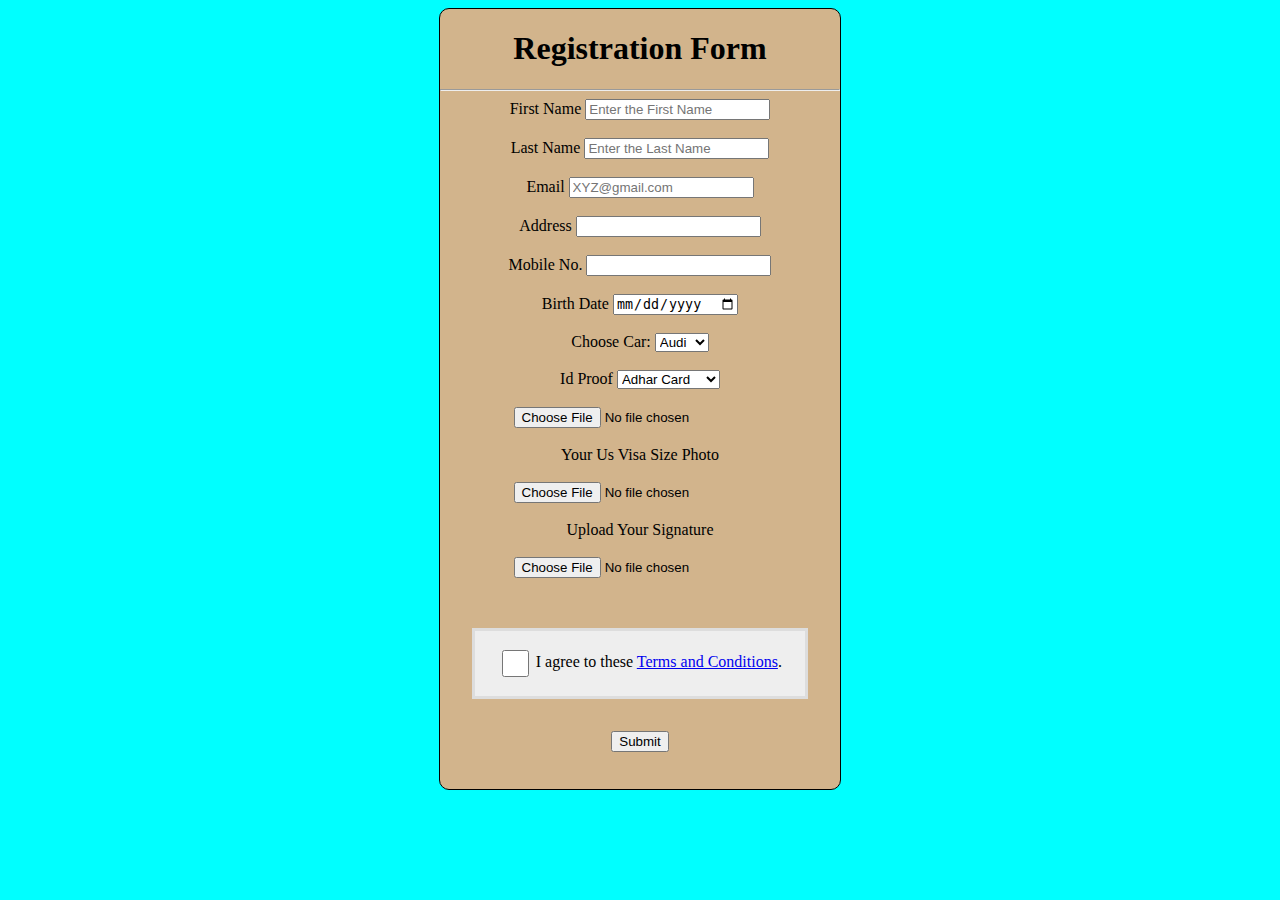
<file: Self Drive/Form.html>
<!DOCTYPE html>
<html lang="en">
<head>
    <meta charset="UTF-8">
    <meta http-equiv="X-UA-Compatible" content="IE=edge">
    <meta name="viewport" content="width=device-width, initial-scale=1.0">
    <link rel="stylesheet" href="./style1.css">
    <link rel="stylesheet" href="./main.js">
   
    <title>Document</title>
</head>
<body>
    <center>
    <div class="border">
        <div id="box">
            <span id="button"  >
            <h1 style="font-style: normal;"> <strong> Registration Form</strong> </h1></a>
                <hr>
            <form action="" id="form">
                <label>First Name</label>
                <input type="text"  value="" id="fname" placeholder="Enter the First Name"><br><br>
                <label>Last Name</label>
                <input type="text"  value="" id="lname" placeholder="Enter the Last Name"><br><br>
                 <label>Email</label>
                <input type="email"  value="" id="email" placeholder="XYZ@gmail.com"><br><br>
                 <label>Address</label>
                <input type="text"  value="" id="address" placeholder=""><br><br>
                 <label>Mobile No.</label>
                <input type="number"  value="" id="phone" placeholder=""><br><br>
                <label>Birth Date</label>
                <input type="date"  value="" id="bday" placeholder=""><br><br>
                 <label for="cars">Choose Car:</label>
                <select id="cars" required>
                    <option value="Audi">Audi</option>
                     <option value="Opel">Opel</option>
                      <option value="Saab">Saab</option>
                       <option value="Audi">Audi</option>
                        <option value="Audi">Audi</option>
                </select><br><br>
    
                 <label>Id Proof</label>
                 <select id="Id Proof" required>
                    <option value="Adhar Card" >Adhar Card</option>
                    <option value="Pan Card">Pan Card</option>
                    <option value="Driving Licence">Drive Licence</option>
                 </select><br><br>
    
                 <input type="file" id="myfile" name="filename" ><br><br>

                 <label>Your Us Visa Size Photo</label><br><br>
                 <input type="file" id="myimage" name="imagename" ><br><br>

                 <label>Upload Your Signature</label><br><br>
                 <input type="file" id="myimage" name="imagename"  ><br><br>
                 
                 <div class="tacbox">
                    <input id="checkbox" type="checkbox" />
                    <label for="checkbox"> I agree to these <a href="#">Terms and Conditions</a>.</label>
                </div>
                    <input type="button" name="submit" class="btnSubmit btn-block" onclick="gotowhatsapp()" value="Submit" />
                

                </form>
        </div>  
    </div>
</center>
<script src="main.js"></script>
</body>
</html>
</file>
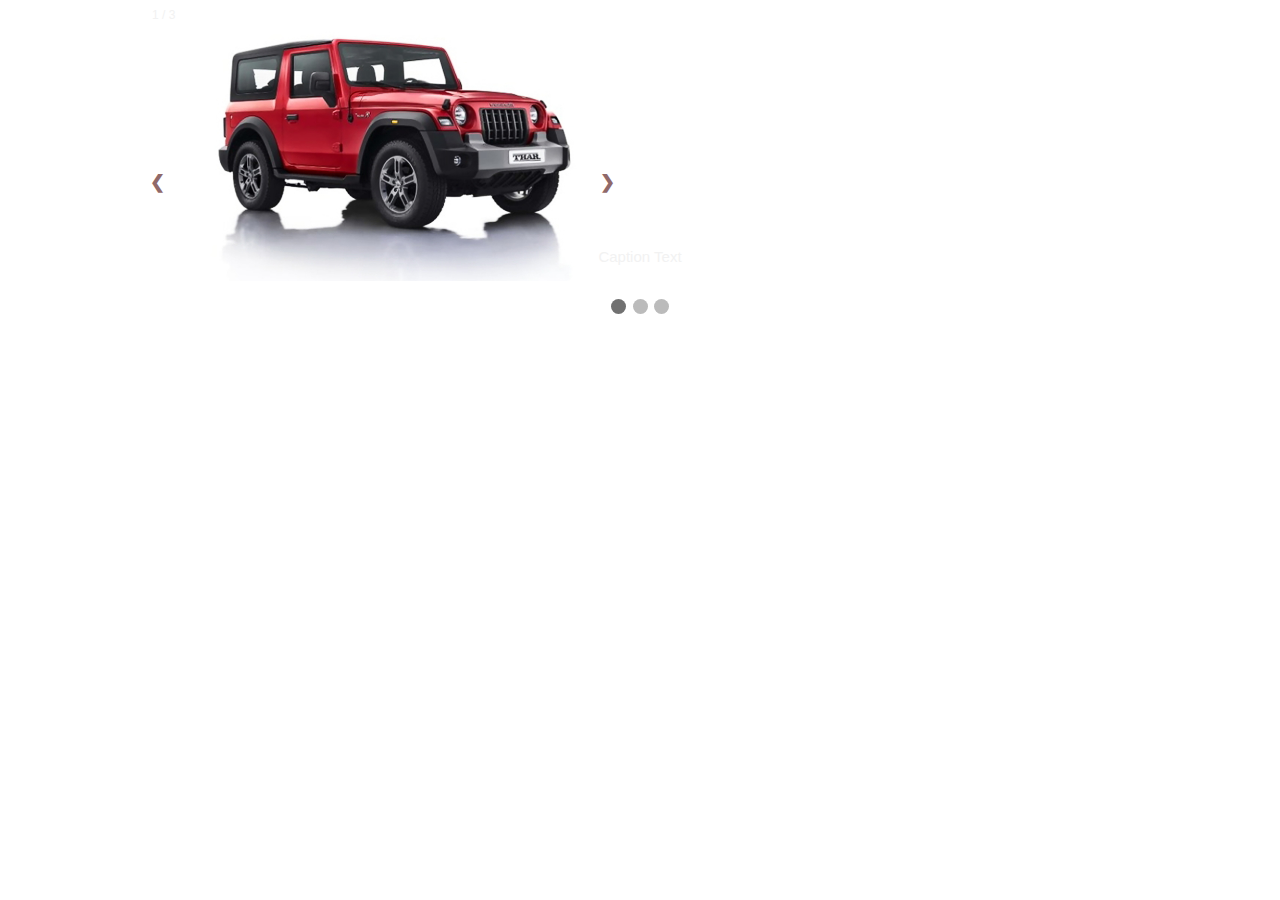
<file: Self Drive/side.html>
<!DOCTYPE html>
<html>
<head>
<meta name="viewport" content="width=device-width, initial-scale=1">
<style>
* {box-sizing: border-box}
body {font-family: Verdana, sans-serif; margin:0}
.mySlides {display: none}
img {vertical-align: middle;}

/* Slideshow container */
.slideshow-container {
  max-width: 1000px;
  position: relative;
  margin: auto;
}

/* Next & previous buttons */
.prev, .next {
  cursor: pointer;
  position: absolute;
  top: 50%;
  width: auto;
  padding: 10px;
  margin-top: 20px;
  color: rgb(144, 105, 105);
  font-weight: bold;
  font-size: 18px;
  transition: 0.6s ease;
  border-radius: 0 3px 3px 0;
  user-select: none;
}

/* Position the "next button" to the right */
.next {
  
  border-radius: 3px 0 0 3px;
  margin-left: 450px;
}

/* On hover, add a black background color with a little bit see-through */
.prev:hover, .next:hover {
  background-color: rgba(0,0,0,0.8);
}

/* Caption text */
.text {
  color: #f2f2f2;
  font-size: 15px;
  padding: 8px 12px;
  position: absolute;
  bottom: 8px;
  width: 100%;
  text-align: center;
}

/* Number text (1/3 etc) */
.numbertext {
  color: #f2f2f2;
  font-size: 12px;
  padding: 8px 12px;
  position: absolute;
  top: 0;
}

/* The dots/bullets/indicators */
.dot {
  cursor: pointer;
  height: 15px;
  width: 15px;
  margin: 0 1px;
  background-color: #bbb;
  border-radius: 50%;
  display: inline-block;
  transition: background-color 0.6s ease;
}

.active, .dot:hover {
  background-color: #717171;
}

/* Fading animation */
.fade {
  animation-name: fade;
  animation-duration: 1.5s;
}

@keyframes fade {
  from {opacity: .4} 
  to {opacity: 1}
}

/* On smaller screens, decrease text size */
@media only screen and (max-width: 300px) {
  .prev, .next,.text {font-size: 11px}
}
</style>
</head>
<body>

<div class="slideshow-container">

<div class="mySlides fade">
  <div class="numbertext">1 / 3</div>
  <img src="img/a.jpeg" style="width:50%">
  <div class="text">Caption Text</div>
</div>

<div class="mySlides fade">
  <div class="numbertext">2 / 3</div>
  <img src="img/b.png" style="width:50%">
  <div class="text">Caption Two</div>
</div>

<div class="mySlides fade">
  <div class="numbertext">3 / 3</div>
  <img src="./img/c.webp" style="width:50%">
  <div class="text">Caption Three</div>
</div>

<a class="prev" onclick="plusSlides(-1)">❮</a>
<a class="next" onclick="plusSlides(1)">❯</a>

</div>
<br>

<div style="text-align:center">
  <span class="dot" onclick="currentSlide(1)"></span> 
  <span class="dot" onclick="currentSlide(2)"></span> 
  <span class="dot" onclick="currentSlide(3)"></span> 
</div>

<script>
let slideIndex = 1;
showSlides(slideIndex);

function plusSlides(n) {
  showSlides(slideIndex += n);
}

function currentSlide(n) {
  showSlides(slideIndex = n);
}

function showSlides(n) {
  let i;
  let slides = document.getElementsByClassName("mySlides");
  let dots = document.getElementsByClassName("dot");
  if (n > slides.length) {slideIndex = 1}    
  if (n < 1) {slideIndex = slides.length}
  for (i = 0; i < slides.length; i++) {
    slides[i].style.display = "none";  
  }
  for (i = 0; i < dots.length; i++) {
    dots[i].className = dots[i].className.replace(" active", "");
  }
  slides[slideIndex-1].style.display = "block";  
  dots[slideIndex-1].className += " active";
}
</script>

</body>
</html>
</file>
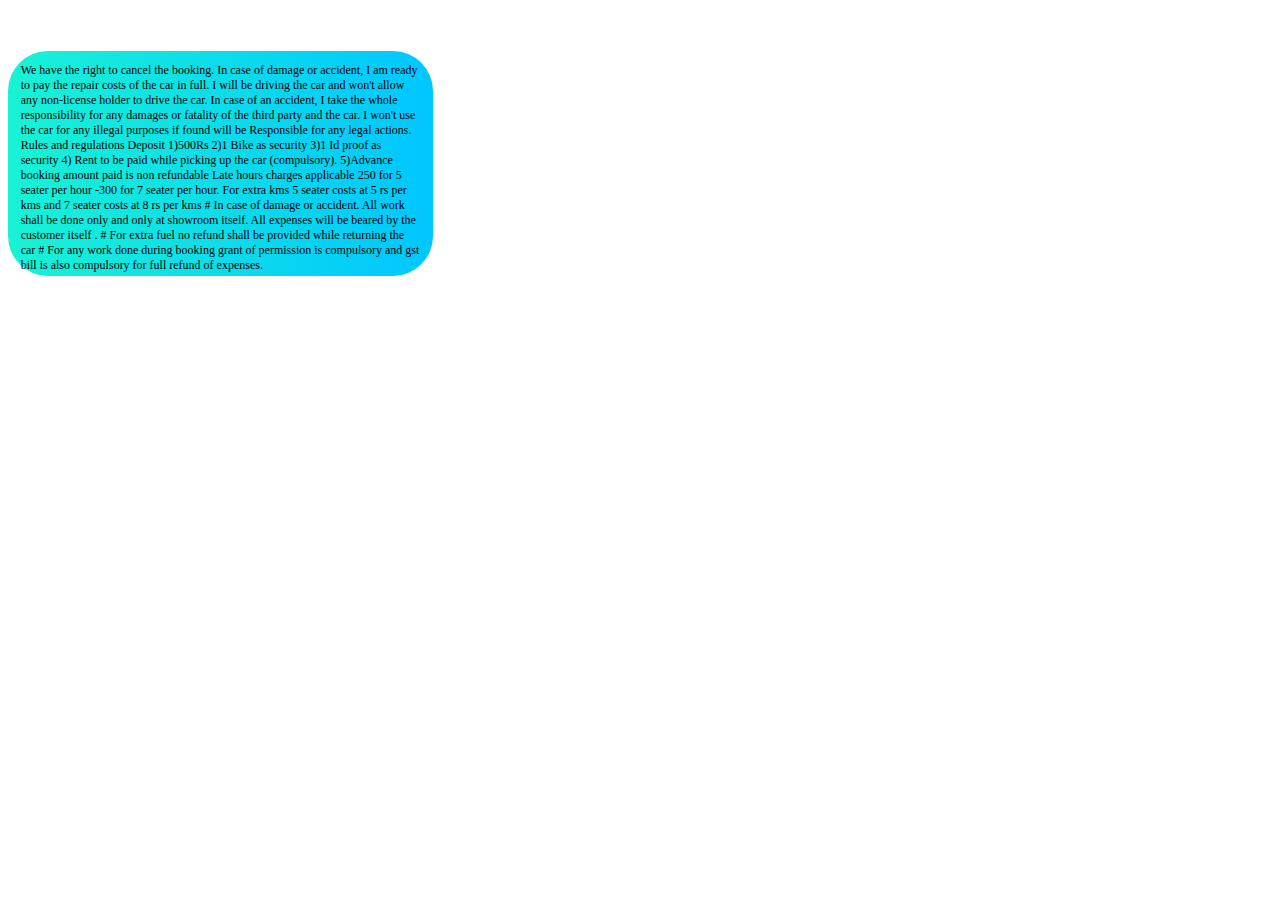
<file: Self Drive/termcondition.html>
<!DOCTYPE html>
<html lang="en">
<head>
    <meta charset="UTF-8">
    <meta http-equiv="X-UA-Compatible" content="IE=edge">
    <meta name="viewport" content="width=device-width, initial-scale=1.0">
    <title>Document</title>
</head>
<body>

<p style="background:-webkit-linear-gradient(left, #18f3d5, #00c6ff);
 margin-top: 4%;  padding: 1%; border-radius: 2.5rem;font-size: 12px; height: 200px; width: 400px;  ">
 We have the right to cancel the booking.                                        
 In case of damage or accident, I am ready to pay the repair costs of the car in full.
 I will be driving the car and won't allow any non-license holder to drive the car.
 In case of an accident, I take the whole responsibility for any damages or fatality of the third party and the car.  
 I won't use the car for any illegal purposes if found will be Responsible for any legal actions.
 Rules and regulations           
 Deposit     
 1)500Rs    
 2)1 Bike as security    
 3)1 Id proof as security     
 4) Rent to be paid while picking up the car (compulsory).     
 5)Advance booking amount paid is non refundable           
 Late hours charges applicable 250 for 5 seater per hour -300 for 7 seater per hour. 
 For extra kms 5 seater costs at 5 rs per kms and 7 seater costs at 8 rs per kms     
 # In case of damage or  accident. All  work shall be done only and only at showroom itself.
 All expenses will be beared by the customer itself . 
 # For extra fuel no refund shall be provided while returning the car 
 # For any work done during booking grant of permission is 
 compulsory and gst bill is also compulsory for full refund of expenses.
</p>

</body>
</html>
</file>
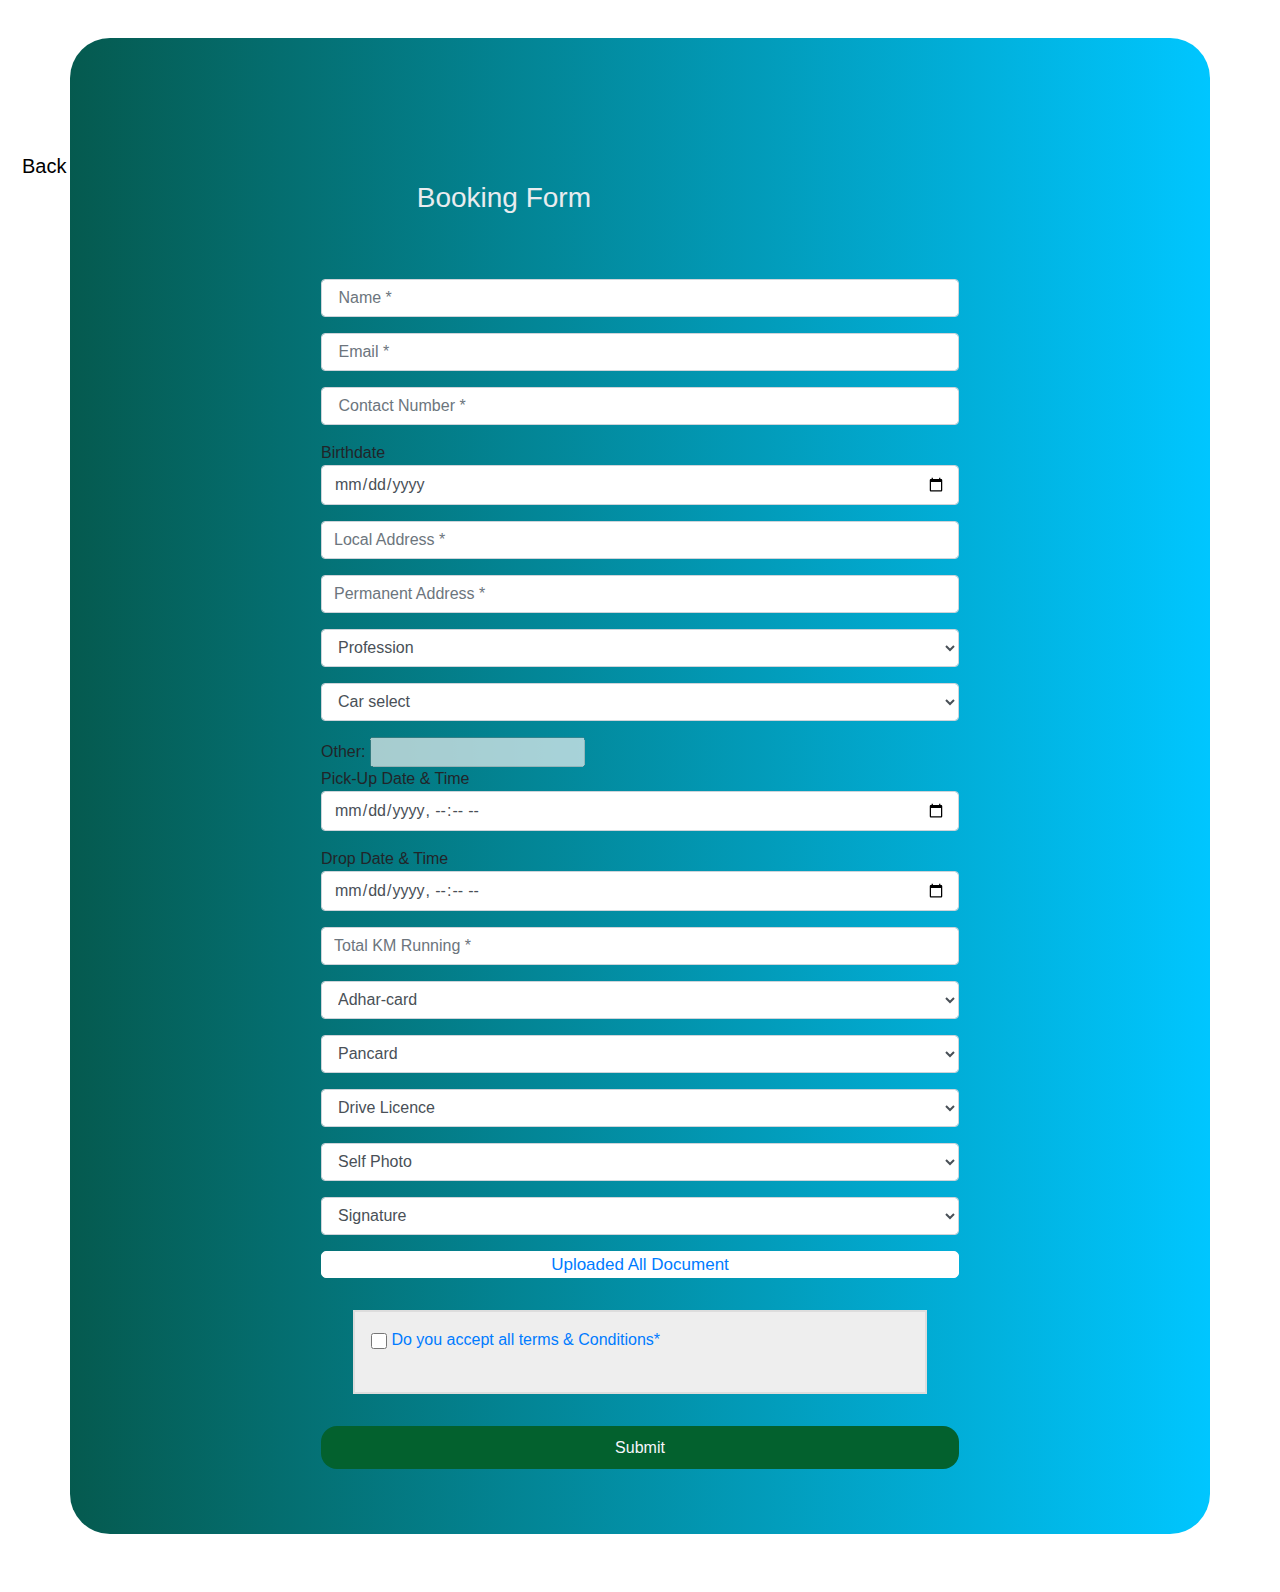
<file: Self Drive/whatsapp1.html>
<html lang="en">

<head>
    <meta charset="UTF-8" />
    <meta name="viewport" content="width=device-width, initial-scale=1.0" />
    <title>Document</title>
    <link href="https://maxcdn.bootstrapcdn.com/bootstrap/4.1.1/css/bootstrap.min.css" rel="stylesheet"
        id="bootstrap-css" />
    <style>
        .register .nav-tabs .nav-link:hover {
            border: none;
        }

        .text-align {
            margin-top: -3%;
            margin-bottom: -9%;

            padding: 10%;
            margin-left: 30%;
        }

        .form-new {
            margin-right: 10%;
            margin-left: 10%;
        }

        .register-heading {
            margin-left: 15%;
            margin-bottom: 10%;
            color: #e9ecef;
        }

        .register-heading h1 {
            margin-left: 20%;
            margin-bottom: 7%;
            color: #e9ecef;
        }

        .register {
            background: -webkit-linear-gradient(left, #055a4f, #00c6ff);
            margin-top: 3%;
            padding: 3%;
            border-radius: 2.5rem;
        }

        .btnSubmit {
            width: 50%;
            border-radius: 1rem;
            padding: 1.5%;
            color: #fff;
            background-color: #03612e;
            border: none;
            cursor: pointer;
            margin-right: 6%;
            color: rgb(246, 246, 252);
            margin-top: 4%;
        }
        .box{
            border: 1px solid white;
            border-radius: 5px;
            font-size: 17px;
            text-align: center;
            color: black;
            background-color: white;
        }
        .tacbox {
    display:block;
    padding: 1em;
    margin: 2em;
    border: 2px solid #ddd;
    background-color: #eee;
    max-width: 600px;
  }
  
  .tacbox input {
    height: 1em;
    width: 1em;
    vertical-align: middle;
  }
@media (max-width:584px) {
    .register{
       max-width: 100%;
    }
    .box{
        margin-bottom: 15px;
        width: 85%;
         right: 100%;
    }
    .text-align{
        width: 80%;
    }
    .form-new {
        width: 90%;
        text-align: center;
        margin-right: 100%;
    }
    .tacbox{
        width: 70%;
        height: 8%;
    }
   
}
    </style>
</head>

<body>
    <div class="container register">
        <div class="row">
            <div class="col-md-12">
                <div class="tab-pane fade show active text-align form-new" id="home" role="tabpanel"
                    aria-labelledby="home-tab">
                    <a href="./index.html" style="margin-left:-300px; font-size: 20px; border-radius:10px;
                    color: black; background-color: white; border: 1px solid white;">Back</a>
                    <h3 class="register-heading text-nowrap">Booking Form </h3>
                    <div class="row register-form">
                        <div class="col-md-12">
                            <form autocomplete="off">
                                <div class="form-group">
                                    <input type="text" name="Name" id="name" class="form-control"
                                        placeholder=" Name *" value="" required="" />
                                </div>
                                <div class="form-group">
                                    <input type="text" name="Email" id="email" class="form-control"
                                        placeholder=" Email *" value="" required="" />
                                </div>
                                <div class="form-group">
                                    <input type="number" name="Phone" id="phone" class="form-control"
                                        placeholder=" Contact Number *" value="" required="" />
                                </div>
                                <div class="form-group">
                                    <span>Birthdate</span>
                                    <input type="date" name="Birthdate" id="Birthdate" class="form-control"
                                        placeholder=" Birthdate *" value="" required="" />
                                </div>
                                <div class="form-group">
                                    <input type="text" name="Address" id="Address" class="form-control"
                                        placeholder="Local Address *" value="" required="" />
                                </div>
                                <div class="form-group">
                                    <input type="text" name="Address" id="Address1" class="form-control"
                                        placeholder="Permanent Address *" value="" required="" />
                                </div>
                                <div class="form-group">
                                    <select class="form-control" id="Profession" required="">
                                        <option>Profession</option>
                                        <option>Student</option>
                                        <option>Employee</option>
                                        <option>Business</option>
                                        <option>Farmar</option>
                                        <option>Other</option>
                                    </select>
                                </div>
                                <div class="form-group">
                                    <select class="form-control" id="service1" required="">
                                        <option>Car select</option>
                                        <option value="1">Maruti Suzuki Swift(Petrol Or Diesel</option>
                                        <option value="2">Maruti Suzuki Baleno (Petrol)</option>
                                        <option value="3">Maruti Suzuki Wagonar (Pertol+CNG)</option>
                                        <option value="4">Maruti Suzuki Brezza (Disel)</option>
                                        <option value="5">Hyundai Venue (Disel with Sunroof)</option>
                                        <option value="6">Mahindra XUV 300 (Disel with Sunroof)</option>
                                        <option value="7">Hyudai Creta (Disel with Sunroof)</option>
                                        <option value="8">Mahindra THAR 4x4 (Hardtop)</option>
                                        <option value="9">Maruti Suzuki Ertiga (Disel or Pertol+CNG)</option>
                                        <option value="10">Toyota Fortuner(Disel)</option>
                                        <option value="11">Maruti Suzuki Swift Desire(Disel)</option>
                                        <option value="12">Other</option>
                                    </select>
                                </div>
                                Other:
                                    <input type="text"  id="txtOther" disabled="disabled" />
                                    
                                <div class="form-group">
                                    <span>Pick-Up Date & Time</span>
                                    <input type="datetime-local" name="PickUp" id="PickUp" class="form-control"
                                        placeholder="Pick-Up *" value="" required="" />
                                </div>
                                <div class="form-group">
                                    <span>Drop Date & Time</span>
                                    <input type="datetime-local" name="Drop" id="Drop" class="form-control"
                                        placeholder="Drop *" value="" required="" />
                                </div>
                                <div class="form-group">
                                    <input type="number" name="KM" id="KM" class="form-control"
                                        placeholder="Total KM Running *" value="" required="" />
                                </div>
                                <div class="form-group">
                                    <select class="form-control" id="Adharcard" required="">
                                        <option>Adhar-card</option>
                                        <option>Adhar card (Front & Back side)</option>
                                    </select>
                                </div>   
                                <div class="form-group">
                                    <select class="form-control" id="Pancard" required="">
                                        <option>Pancard</option>
                                        <option>Pancard</option>
                                    </select>
                                </div>  
                                <div class="form-group">
                                    <select class="form-control" id="Dlicence" required="">
                                        <option>Drive Licence</option>
                                        <option>Drive Licence<</option>
                                    </select>
                                </div> 
                                <div class="form-group">
                                    <select class="form-control" id="selfphoto" required="">
                                        <option> Self Photo</option>
                                        <option>Yes</option>
                                    </select>
                                </div>
                                <div class="form-group">
                                    <select class="form-control" id="Signature" required="">
                                        <option> Signature</option>
                                        <option>Yes</option>
                                    </select>
                                </div>
                                <div class="box">
                                    <a href="https://forms.gle/HV8ASMuZPahDfmxb6"> Uploaded All Document  </a>
                                </div>
                                <div class="tacbox">
                                    <input id="checkbox" type="checkbox"  required=""/>
                                    <label for="checkbox"> <p><a href="./termcondition.html" target="_self" >Do you accept all terms & Conditions*</a>
                                </div>
                                <div class="form-group">
                                    <input type="button" name="submit" class="btnSubmit btn-block" onclick="gotowhatsapp()" value="Submit" />
                                  <!----- <div class="popup" id="popup">
                                    <img src="./img/tick.png" alt="">
                                    <h2>Thank You !</h2>
                                    <p>Your details has been successfull submitted. Thanks.!</p>
                                    <button type="button" onclick="closepopup()">OK</button>
                                </div>-->
                                </div>
                            </form>
                        </div>
                    </div>
                </div>
            </div>
        </div>
    </div>

    <script src="https://maxcdn.bootstrapcdn.com/bootstrap/4.1.1/js/bootstrap.min.js"></script>
    <script src="https://cdnjs.cloudflare.com/ajax/libs/jquery/3.2.1/jquery.min.js"></script>
    <script>
        function gotowhatsapp() {

            var name = document.getElementById("name").value;
            var phone = document.getElementById("phone").value;
            var email = document.getElementById("email").value;
            var Birthdate = document.getElementById("Birthdate").value;
            var Address= document.getElementById("Address").value;
            var Address1= document.getElementById("Address1").value;
            var Profession= document.getElementById("Profession").value;
            var service1 = document.getElementById("service1").value;
            var PickUp = document.getElementById("PickUp").value;
            var Drop = document.getElementById("Drop").value;
            var KM = document.getElementById("KM").value;
            var Adharcard = document.getElementById("Adharcard").value;
            var Pancard = document.getElementById("Pancard").value;
            var Dlicence = document.getElementById("Dlicence").value;
            var selfphoto = document.getElementById("selfphoto").value;
            var Signature = document.getElementById("Signature").value;

            var url = "https://wa.me/9130013143?text="
                + "Name: " + name + "%0a"
                + "Phone: " + phone + "%0a"
                + "Email: " + email + "%0a"
                + "Birthdate: " + Birthdate + "%0a"
                + "Address: " + Address + "%0a"
                + "Address1: " + Address1 + "%0a"
                + "Profession: " + Profession + "%0a"
                + "Service1: " + service1+ "%0a"
                + "PickUp: " + PickUp+ "%0a"
                + "Drop: " + Drop+ "%0a"
                + "KM: " + KM+ "%0a"
                + "Adharcard: " + Adharcard+ "%0a"
                + "Pancard: " + Pancard+ "%0a"
                + " Dlicence: " +  Dlicence+ "%0a"
                + "selfphoto: " + selfphoto+ "%0a"
                + "Signature: "+ Signature;

            window.open(url, '_blank').focus();
        }

    </script>
    <script src="main.js"></script>
    <script type="text/javascript" src="http://ajax.googleapis.com/ajax/libs/jquery/1.8.3/jquery.min.js"></script>
    <script type="text/javascript">
        $(function () {
            $("#service1").change(function () {
                if ($(this).val() == 12) {
                    $("#txtOther").removeAttr("disabled");
                    $("#txtOther").focus();
                } else {
                    $("#txtOther").attr("disabled", "disabled");
                }
            });
        });
    </script>
</body>

</html>
</file>
<file: Self Drive/style1.css>
body{
    background-color: aqua;
}
.border{
    background-color: tan;
    border: 1px solid black;
    border-radius: 10px;
    width: 400px;
    height: 780px;
}
.tacbox {
    display:block;
    padding: 1em;
    margin: 2em;
    border: 3px solid #ddd;
    background-color: #eee;
    max-width: 800px;
  }
  
  .tacbox input {
    height: 2em;
    width: 2em;
    vertical-align: middle;
  }
  #form{
    font-size: 16px;
  }
  .buttn{
    border: 1px solid white;
    border-radius: 50px;
    font-size: 16px;
    width: 100px;
  }
  .buttn:hover{
    background: var(--second-color);
  }
</file>
